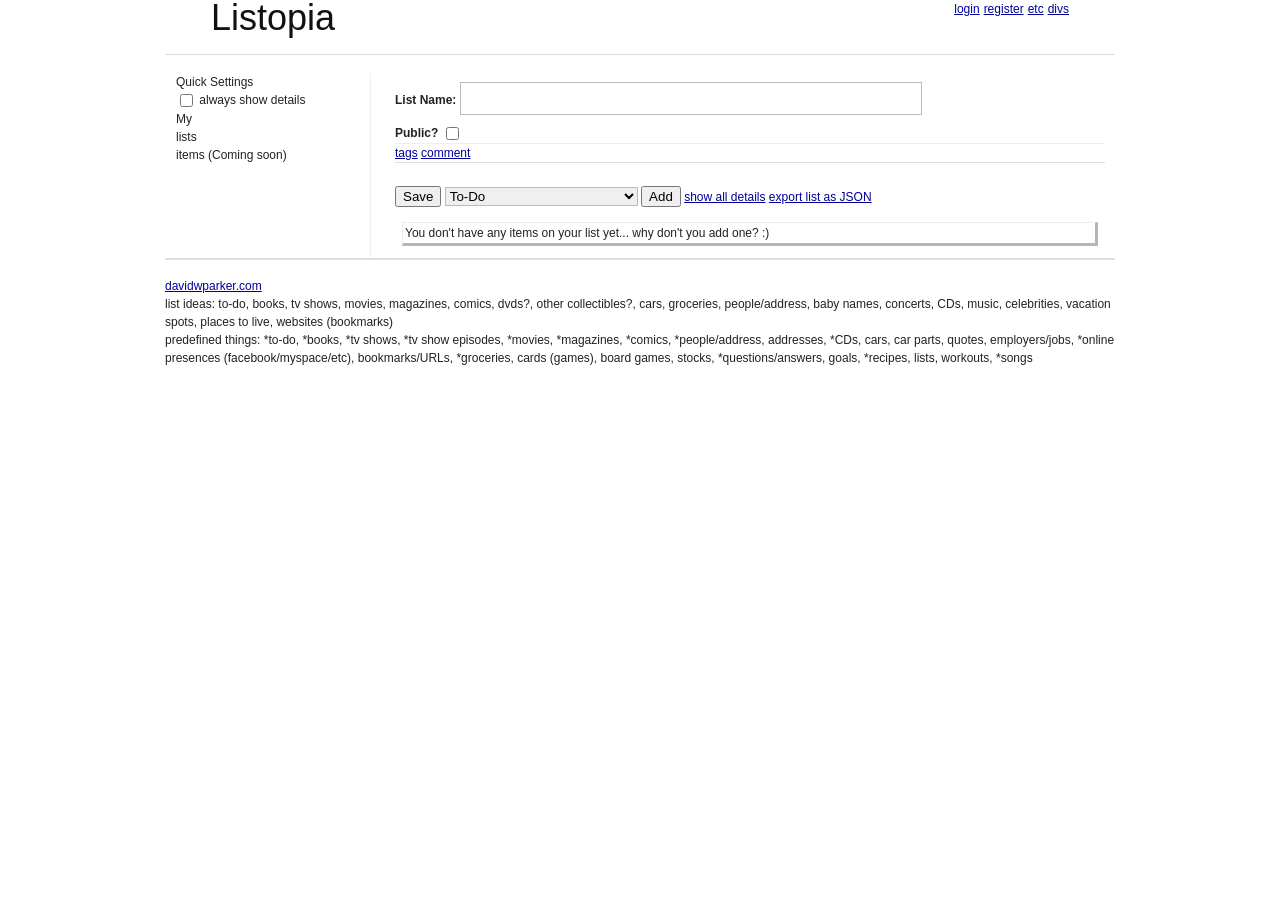
<file: index.html>
<!DOCTYPE html PUBLIC "-//W3C//DTD XHTML 1.0 Strict//EN" "http://www.w3.org/TR/xhtml1/DTD/xhtml1-strict.dtd">
<html xmlns="http://www.w3.org/1999/xhtml" xml:lang="en" lang="en">
<head>
<title>Listopia</title>
  <meta http-equiv="Content-Type" content="text/html;charset=utf-8" />
  <link rel="stylesheet" type="text/css" href="css/screen.css" />
  <!--[if IE]>
    <link rel="stylesheet" href="css/ie.css" type="text/css" media="screen, projection" />
  <![endif]-->
  <!--<link rel="stylesheet" type="text/css" href="css/smoothness/jquery-ui-1.7.custom.css" />-->
  <!-- probably not going to keep jquery custom.css  It's HUGE! -->
</head>
<body>
<div id="container" class="container">
  <div id="header" class="prepend-1">
    <ul id="main_links" class="fr append-1">
      <li><a href="#">login</a></li>
      <li><a href="#">register</a></li>
      <li><a href="#">etc</a></li>
      <li><a href="divblocktest.html">divs</a></li>
    </ul>
    <ul id="title">
      <li><h1>Listopia</h1></li>
    </ul>
  </div>
  <hr />
  <div id="content">
    <div id="sidebar" class="span-5 prepend-light-1">
      <ul>
        <li class="list_header">Quick Settings</li>
        <li>
          <input type="checkbox" id="show_details" class="valigntop" />
          <span >always show details</span>
        </li>
        <li class="list_header">My </li>
        <li>lists</li>
        <li>items (Coming soon)</li>
      </ul>
    </div>
    <div id="main_content" class="span-18 last lcolborder">
      <form action="">
        <div id="list_info">
          <label for="listName">List Name:</label>
          <input type="text" id="listName" name="listName" class="title span-12"/>
          <div class="details">
            <b>Public?</b>
            <input type="checkbox" name="listPrivate" class="valigntop" />
            <div class='tgcmdiv'><a class='tag' href='#'>tags</a> <a class='comment' href='#'>comment</a></div>
          </div>
        </div>
        <hr />
        <div class="saveAddBar">
          <input type="submit" value="Save" />
          <select class="itemOptions">
            <optgroup label="Predefined">
              <option value="11">To-Do</option>
              <option value="12">Book</option>
              <option value="13">Movie</option>
              <option value="14">TV Show</option>
              <option value="15">TV Show Episode</option>
              <option value="16">Person</option>
              <option value="17">Magazine</option>
              <option value="18">Comic Book</option>
              <option value="19">Grocery</option>
              <option value="20">CD</option>
              <option value="21">Question/Answer</option>
              <option value="22">Recipe</option>
              <option value="23">Online Presence</option>
              <option value="24">Song</option>
            </optgroup>
            <optgroup label="Basic">
              <option value="1">Text</option>
              <option value="2">Text Area</option>
              <option value="3">Text w/Text Area</option>
              <option value="4">Text w/Date</option>
              <option value="5">Text Area w/Date</option>
              <option value="6">Text w/Text Area and Date</option>
            </optgroup>
          </select>
          <input type="button" class="button addButton" value="Add" />
          <a href="#" class="show_hide_details">show all details</a>
          <a href="#" class="export_list_JSON">export list as JSON</a>
        </div>
        <ul id="items"><li class="item">You don't have any items on your list yet... why don't you add one? :)</li>
        </ul>
      </form>
    </div>
  </div>
  <hr />
  <div id="footer">
    <a href="http://davidwparker.com">davidwparker.com</a>
  </div>
  list ideas:
  to-do, books, tv shows, movies, magazines, comics, dvds?, other collectibles?, cars, groceries, people/address, baby names, concerts, CDs, music, celebrities, vacation spots, places to live, websites (bookmarks)<br />
  predefined things:
  *to-do, *books, *tv shows, *tv show episodes, *movies, *magazines, *comics, *people/address, addresses, *CDs, cars, car parts, quotes, employers/jobs, *online presences (facebook/myspace/etc), bookmarks/URLs, *groceries, cards (games), board games, stocks, *questions/answers, goals, *recipes, lists, workouts, *songs
<div id="tagged" class="hide">
  <div class="tags">
    <b>Tags:</b>
    <input type="text" class="text" name="tags"/>
  </div>
</div>
<div id="commented" class="hide">
  <div class="comments">
    <b class="valigntop">Comments:</b>
    <textarea cols="16" rows="5" name="comments" class="tall-light-7 span-14"></textarea>
  </div>
</div>
<div id="deleteitem" title="Delete?" class="hide">Do you permanently want to delete this item?</div>
<ul id="types" class="hide">
  <li id="tt" class="item basic">
    <div class="itemcontent">
      <input type="text" class="text" name="text" />
    </div>
  </li>
  <li id="tat" class="item basic">
    <div class="itemcontent">
      <textarea cols="16" rows="5" name="textarea" class="tall-6"></textarea>
    </div>
  </li>
  <li id="ttat" class="item basic">
    <div class="itemcontent">
      <input type="text" name="texttextareatext" class="text" /><br />
      <textarea cols="16" rows="5" name="texttextarea" class="tall-6"></textarea>
    </div>
  </li>
  <li id="tdt" class="item basic">
    <div class="itemcontent">
      <input type="text" name="textwdatedate" class="text datepicker span-3" />
      <input type="text" name="textwdatetext" class="text" />
    </div>
  </li>
  <li id="tadt" class="item basic">
    <div class="itemcontent">
      <input type="text" name="textareawdatedate" class="text datepicker span-3" /><br />
      <textarea cols="16" rows="5" name="textareawdatearea" class="tall-6"></textarea>
    </div>
  </li>
  <li id="ttadt" class="item basic">
    <div class="itemcontent">
      <input type="text" name="texttextareadatedate" class="text datepicker span-3" />
      <input type="text" name="texttextareadatetext" class="text" /><br />
      <textarea cols="16" rows="5" name="texttextareadatearea" class="tall-6"></textarea>
    </div>
  </li>
  <li id="todo" class="detailed item">
    <div class="itemcontent">
      <div>
        <b>What:</b>
        <input type="text" name="todo" class="text" />
      </div>
      <div class="details hide">
        <div>
          <b>Due Date:</b>
          <input type="text" name="tododuedate" class="text datepicker span-3" />
        </div>
        <div>
          <b class="valigntop">Details:</b>
          <textarea name="tododetails" class="tall-5" cols="16" rows="5"></textarea>
        </div>
        <div>
          <b>Completed?</b>
          <input type="checkbox" name="todocomp" class="revealnext valigntop" />
          <div class="hide">
            <b>Completion Date:</b>
            <input type="text" name="todocompdate" class="text datepicker span-3" />
          </div>
        </div>
      </div>
    </div>
  </li>
  <li id="bk" class="detailed item">
    <div class="itemcontent">
      <div>
        <b>Title or ISBN:</b>
        <input type="text" name="book" class="text" />
      </div>
      <div class="details hide">
        <div>
          <b>Do you own this book?</b>
          <input type="checkbox" name="bookown" class="valigntop" />
        </div>
        <div>
          <b>Have you read this book?</b>
          <input type="checkbox" name="bookread" class="revealnext valigntop" />
          <div class="hide">
            <a class="addone push-light-4" href="#">add reading</a>
            <ul class="bkreading">
              <li>
                <b>Start Date:</b>
                <input type="text" name="bookstartdate" class="text datepicker span-3" />
                <b class="prepend-light-1">End Date:</b>
                <input type="text" name="bookenddate" class="text datepicker span-3" />
                <b class="prepend-light-1">Rating:</b>
                <select class="rating"><option value=''></option></select>
              </li>
            </ul>
          </div>
        </div>
      </div>
    </div>
  </li>
  <li id="mv" class="detailed item">
    <div class="itemcontent">
      <div>
        <b>Title or ISBN:</b>
        <input type="text" name="movie" class="text" />
      </div>
      <div class="details hide">
        <div>
          <b>Do you own this movie?</b>
          <input type="checkbox" name="movieown" class="revealnext valigntop" />
          <div class="hide">
            <a class="addone push-light-4" href="#">add type</a>
            <ul class="tvowntype">
              <li>
                <b class="prepend-light-1">Type:</b>
                <select>
                  <option value='dv'>DVD</option>
                  <option value='di'>Digital</option>
                  <option value='br'>Blu-Ray</option>
                  <option value='vh'>VHS</option>
                  <option value='ot'>Other</option>
                </select>
              </li>
            </ul>
          </div>
        </div>
        <div>
          <b>Have you seen this movie?</b>
          <input type="checkbox" name="movieseen" class="revealnext valigntop" />
          <div class="hide">
            <a class="addone push-light-4" href="#">add viewing</a>
            <ul class="mvviewing">
              <li>
                <b>Date:</b>
                <input type="text" name="moviedate" class="text datepicker span-3" />
                <b class="prepend-light-1">Rating:</b>
                <select class="rating"><option value=''></option></select>
              </li>
            </ul>
          </div>          
        </div>
      </div>
    </div>
  </li>
  <li id="tv" class="detailed item">
    <div class="itemcontent">
      <div>
        <b>Title or ISBN:</b>
        <input type="text" name="tv" class="text" />
      </div>
      <div class="details hide">
        <div>
          <b>Complete Series?</b>
          <input type="checkbox" name="tvseries" class="revealnext valigntop" />
          <div class="hide">
            <b class="prepend-light-1">Rating:</b>            <select class="rating"><option value=''></option></select>
          </div>
        </div>
        or
        <div>
          <b>Individual Season?</b>
          <input type="checkbox" name="tvseason" class="revealnext valigntop" />
          <div class="hide">
            <a class="addone push-light-4" href="#">add season</a>
            <ul class="tvseason">
              <li>
                <b>Season:</b>
                <input type="text" class="text span-1" name="tvseason"/>
                <b class="prepend-light-1">Rating:</b>
                <select class="rating"><option value=''></option></select>
              </li>
            </ul>
          </div>
        </div>
        <div>
          <b>Do you own this TV show?</b>
          <input type="checkbox" name="tvown" class="revealnext valigntop" />
          <div class="hide">
            <a class="addone push-light-4" href="#">add type</a>
            <ul class="tvowntype">
              <li>
                <b class="prepend-light-1">Type:</b>
                <select>
                  <option value='dv'>DVD</option>
                  <option value='di'>Digital</option>
                  <option value='br'>Blu-Ray</option>
                  <option value='vh'>VHS</option>
                  <option value='ot'>Other</option>
                </select>
              </li>
            </ul>
          </div>
        </div>
        <div>
          <b>Have you seen this TV show?</b>
          <input type="checkbox" name="tvseen" class="revealnext valigntop" />
          <div class="hide">
            <a class="addone push-light-4" href="#">add viewing</a>
            <ul class="tvviewing">
              <li>
                <b>Start Date:</b>
                <input type="text" name="tvstartdate" class="text datepicker span-3" />
                <b class="prepend-light-1">End Date:</b>
                <input type="text" name="tvenddate" class="text datepicker span-3" />
                <b class="prepend-light-1">Rating:</b>
                <select class="rating"><option value=''></option></select>
              </li>
            </ul>
          </div>
        </div>
      </div>
    </div>
  </li>
  <li id="tvi" class="detailed item">
    <div class="itemcontent">
      <div>
        <b>Title:</b>
        <input type="text" name="tvi" class="text" />
      </div>
      <div class="details hide">
        <div>
          <b>Season:</b>
          <input type="text" class="text span-1" name="tviseason"/>
          <b>Episode:</b>
          <input type="text" class="text span-1" name="tviepisode"/>
          <b class="prepend-light-1">Rating:</b>          <select class="rating"><option value=''></option></select>
        </div>
        <div>
          <b>Have you seen this episode?</b>
          <input type="checkbox" name="tviseen" class="revealnext valigntop" />
          <div class="hide">
            <a class="addone push-light-4" href="#">add viewing</a>
            <ul class="tviviewing">
              <li>
                <b>Start Date:</b>
                <input type="text" name="tvistartdate" class="text datepicker span-3" />
                <b class="prepend-light-1">End Date:</b>
                <input type="text" name="tvienddate" class="text datepicker span-3" />
                <b class="prepend-light-1">Rating:</b>
                <select class="rating"><option value=''></option></select>
              </li>
            </ul>
          </div>
        </div>
      </div>
    </div>
  </li>
  <li id="per" class="detailed item">
    <div class="itemcontent">
      <div>
        <b>Name:</b>
        <input type="text" name="person" class="text" />
      </div>
      <div class="details hide">
        <div>
          <span class="append-light-1"><b>Phone</b></span><a href="#" class="addone">add</a>
          <ul class="phone">
            <li>
              <input type="text" name="perphone" class="text span-8" />
              <select class="valigntop">
                <option>Home</option>
                <option>Cell</option>
                <option>Work</option>
                <option>Home Fax</option>
                <option>Work Fax</option>
                <option>Other</option>
              </select>
            </li>
          </ul>
        </div>
        <div>
          <span class="append-light-1"><b>Email</b></span><a href="#" class="addone">add</a>
          <ul class="email">
            <li>
              <input type="text" name="peremail" class="text span-8" />
              <select class="valigntop">
                <option>Home</option>
                <option>Work</option>
                <option>Other</option>
              </select>
            </li>
          </ul>
        </div>
        <div>
          <span class="append-light-1"><b>Address</b></span><a href="#" class="addone">add</a>
          <ul class="address">
            <li>
              <textarea cols="16" rows="5" name="peraddress" class="span-8 tall-4"></textarea>
              <select class="valigntop">
                <option>Home</option>
                <option>Work</option>
                <option>Other</option>
              </select>
            </li>
          </ul>
        </div>
        <div>
          <b>Birthday:</b>
          <input type="text" name="perbirthdate" class="text datepicker span-3" />
        </div>
        <div>
          <span class="append-light-1"><b>Instant Messenger</b></span><a href="#" class="addone">add</a>
          <ul class="instantmess">
            <li>
              <input type="text" name="perinstantmess" class="text span-8" />
              <select class="valigntop">
                <option>AIM</option>
                <option>GTalk</option>
                <option>ICQ</option>
                <option>IRC</option>
                <option>MSN</option>
                <option>MySpaceIM</option>
                <option>XMPP</option>
                <option>Yahoo</option>
                <option>Other</option>
              </select>
            </li>
          </ul>
        </div>
        <div>
          <span class="append-light-1"><b>Online Presence</b></span><a href="#" class="addone">add</a>
          <ul class="onlinepresence">
            <li>
              <input type="text" name="peronlinepresence" class="text span-8" />
              <select class="valigntop">
                <option>Bebo</option>
                <option>DeviantART</option>
                <option>Facebook</option>
                <option>Flixster</option>
                <option>Friendster</option>
                <option>hi5</option>
                <option>imeem</option>
                <option>Last.fm</option>
                <option>LinkedIn</option>
                <option>LiveJournal</option>
                <option>MySpace</option>
                <option>Orkut</option>
                <option>Twitter</option>
                <option>Other</option>
              </select>
            </li>
          </ul>
        </div>
      </div>
    </div>
  </li>
  <li id="mg" class="detailed item">
    <div class="itemcontent">
      <div>
        <b>Title:</b>
        <input type="text" name="mag" class="text" />
      </div>
      <div class="details hide">
        <div>
          <b>Do you have a subscription to this magazine?</b>
          <input type="checkbox" name="magsub" class="valigntop" />
        </div>
        <div>
          <a class="addone push-light-4" href="#">add issue</a>
          <ul class="magissue">
            <li>              <b>Number:</b>
              <input type="text" name="magnumber" class="text span-3" />
              <b class="prepend-light-1">Rating:</b>              <select class="rating"><option value=''></option></select>
            </li>
          </ul>
        </div>
      </div>    </div>
  </li>
  <li id="co" class="detailed item">
    <div class="itemcontent">
      <div>
        <b>Title:</b>
        <input type="text" name="comic" class="text" />
      </div>
      <div class="details hide">
        <div>
          <b>Do you have a subscription to this comic book?</b>
          <input type="checkbox" name="comicsub" class="valigntop" />
        </div>
        <div>
          <a class="addone push-light-4" href="#">add issue</a>
          <ul class="comicissue">
            <li>              <b>Number:</b>
              <input type="text" name="comicnumber" class="text span-3" />
              <b class="prepend-light-1">Rating:</b>              <select class="rating"><option value=''></option></select>
              <b>Signed?</b>
              <input type="checkbox" name="comicsign" class="revealend" />
              <div class="hide movetoend">
                <a class="addone push-light-4" href="#">add signature</a>
                <ul class="comicsig">
                  <li>                    <b>by</b>
                    <input type="text" name="comicsig" class="text" />
                  </li>
                </ul>
              </div>
            </li>
          </ul>
        </div>      </div>
    </div>
  </li>
  <li id="cd" class="detailed item">
    <div class="itemcontent">
      <div>
        <b>Name or ISBN:</b>
        <input type="text" name="cd" class="text" />
      </div>
      <div class="details hide">
        <div>
          <b>Do you own this cd?</b>
          <input type="checkbox" name="cdown" class="valigntop" />
        </div>
        <div>
          <b class="prepend-light-1">Rating:</b>
          <select class="rating"><option value=''></option></select>
        </div>
      </div>
    </div>
  </li>
  <li id="qa" class="basic item">
    <div class="itemcontent">
      <b class="valigntop">Question:</b>
      <textarea cols="16" rows="5" name="qaquestion" class="span-10 tall-light-7"></textarea>
      <br />
      <b class="valigntop">Answer:</b>
      <textarea cols="16" rows="5" name="qaanswer" class="span-10 tall-light-7"></textarea>
    </div>
  </li>
  <li id="re" class="detailed item">
    <div class="itemcontent">
      <div>
        <b>Name:</b>
        <input type="text" name="recipe" class="text" />
      </div>
      <div class="details hide">
        <span class="append-light-1"><b>Ingredients</b></span><a href="#" class="addone">add</a>
        <ul class="recipeing">
          <li>            <input type="text" name="recipeing" class="text" />
          </li>
        </ul>
        <span class="append-light-1"><b>Preparation Steps</b></span><a href="#" class="addone">add</a>
        <ul class="recipestep">
          <li>            <textarea cols="16" rows="5" name="qaanswer" class="span-10 tall-light-7"></textarea>
          </li>
        </ul>
        <div>
          <b>Rating:</b>
          <select class="rating"><option value=''></option></select>
        </div>
      </div>
    </div>
  </li>
  <li id="op" class="basic item">
    <div class="itemcontent">
      <input type="text" name="peronlinepresence" class="text span-11" />
      <select class="valigntop">
        <option>Bebo</option>
        <option>DeviantART</option>
        <option>Facebook</option>
        <option>Flixster</option>
        <option>Friendster</option>
        <option>hi5</option>
        <option>imeem</option>
        <option>Last.fm</option>
        <option>LinkedIn</option>
        <option>LiveJournal</option>
        <option>MySpace</option>
        <option>Orkut</option>
        <option>Twitter</option>
        <option>Other</option>
      </select>
    </div>
  </li>
  <li id="so" class="basic item">
    <div class="itemcontent">
      <b>Name:</b>
      <input type="text" class="text" name="soname" />
      <br />
      <b class="push-light-img">by:</b>
      <input type="text" class="text" name="soby" />
    </div>
  </li>
</ul>
</div>
<script type="text/javascript" src="js/jquery-1.3.2.min.js"></script>
<script type="text/javascript" src="js/jquery-ui-1.7.custom.min.js"></script>
<script type="text/javascript" src="js/jquery.autoresize.js"></script>
<script type="text/javascript" src="js/jquery.cookie.js"></script>
<script type="text/javascript" src="js/application.js"></script>
</body>
</html>
</file>
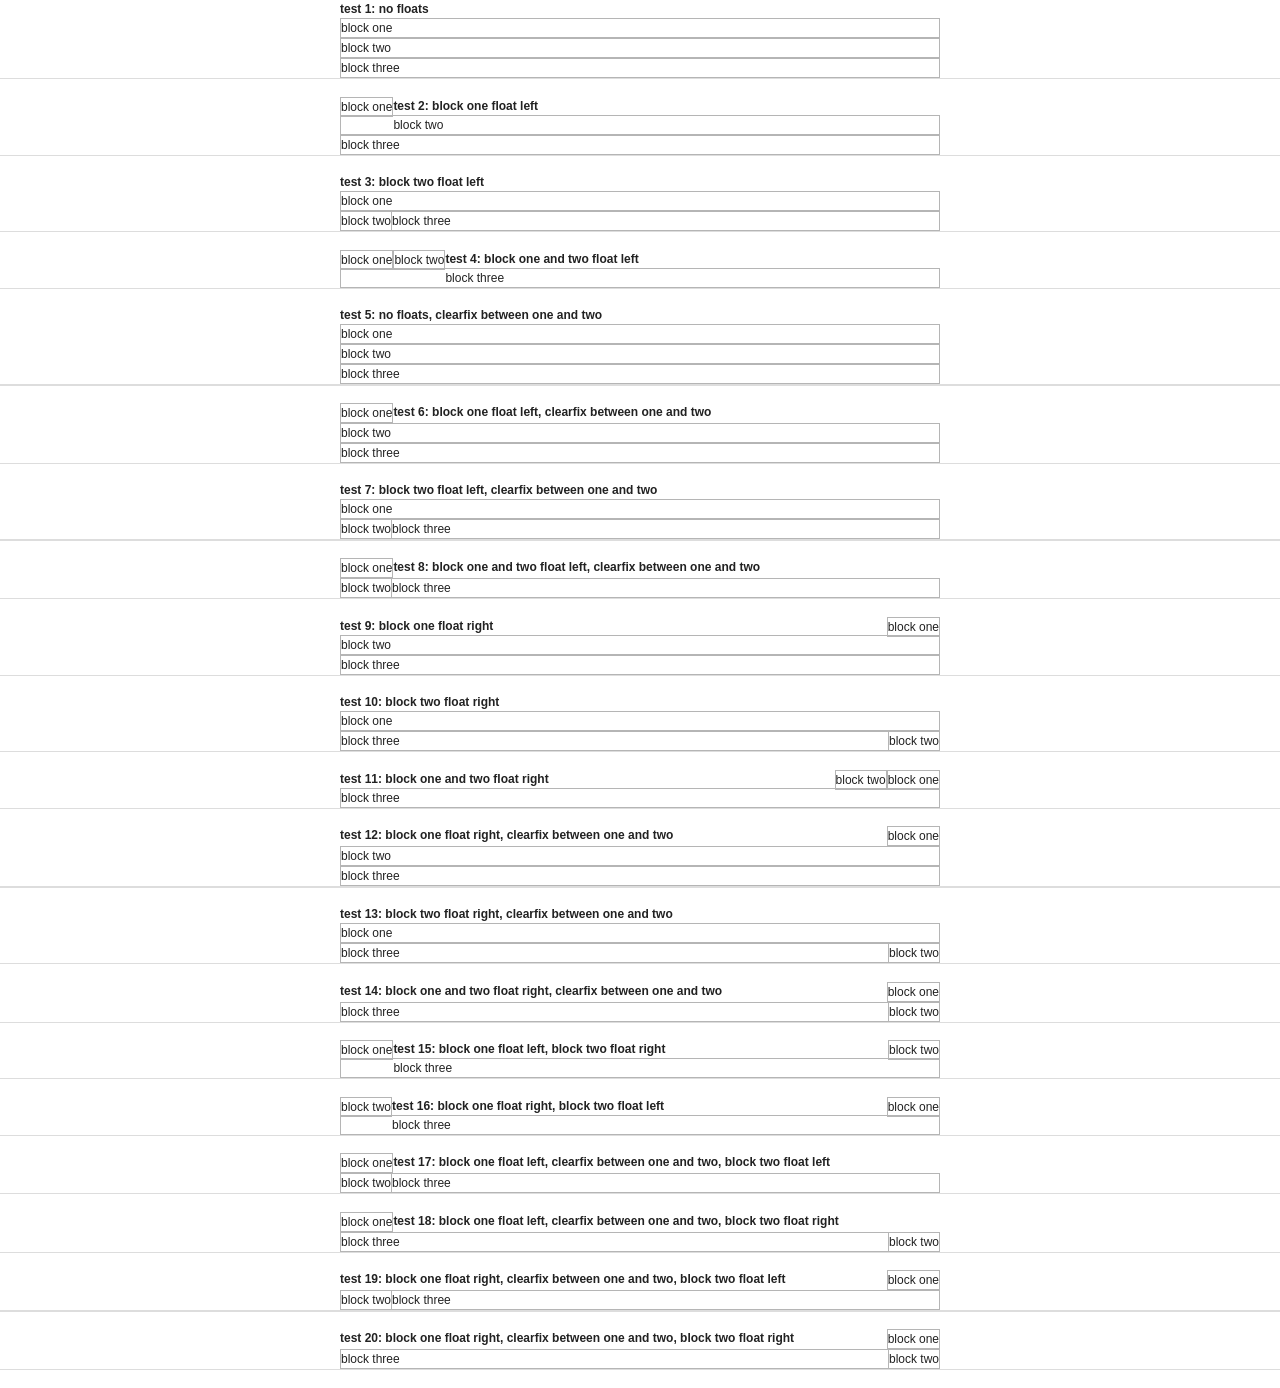
<file: divblocktest.html>
<!DOCTYPE html PUBLIC "-//W3C//DTD XHTML 1.0 Strict//EN" "http://www.w3.org/TR/xhtml1/DTD/xhtml1-strict.dtd">
<html xmlns="http://www.w3.org/1999/xhtml" xml:lang="en" lang="en">
<head>
<title>div float tests</title>
  <meta http-equiv="Content-Type" content="text/html;charset=utf-8" />
  <link rel="stylesheet" type="text/css" href="css/screen.css" />
  <style type="text/css">
    .container{width:600px;}
    .container div{border:1px solid #B5B5B5;}
    .container div.clearfix{border:0px;}
  </style>
</head>
<body>
<div class="container">
  <b>test 1: no floats</b>
  <div>block one</div>
  <div>block two</div>
  <div>block three</div>
</div>
<hr />
<div class="container">
  <b>test 2: block one float left</b>
  <div style="float:left;">block one</div>
  <div>block two</div>
  <div>block three</div>
</div>
<hr />
<div class="container">
  <b>test 3: block two float left</b>
  <div>block one</div>
  <div style="float:left;">block two</div>
  <div>block three</div>
</div>
<hr />
<div class="container">
  <b>test 4: block one and two float left</b>
  <div style="float:left;">block one</div>
  <div style="float:left;">block two</div>
  <div>block three</div>
</div>
<hr />
<div class="container">
  <b>test 5: no floats, clearfix between one and two</b>
  <div>block one</div>
  <div class='clearfix'></div>
  <div>block two</div>
  <div>block three</div>
</div>
<hr />
<div class="container">
  <b>test 6: block one float left, clearfix between one and two</b>
  <div style="float:left;">block one</div>
  <div class='clearfix'></div>
  <div>block two</div>
  <div>block three</div>
</div>
<hr />
<div class="container">
  <b>test 7: block two float left, clearfix between one and two</b>
  <div>block one</div>
  <div class='clearfix'></div>
  <div style="float:left;">block two</div>
  <div>block three</div>
</div>
<hr />
<div class="container">
  <b>test 8: block one and two float left, clearfix between one and two</b>
  <div style="float:left;">block one</div>
  <div class='clearfix'></div>
  <div style="float:left;">block two</div>
  <div>block three</div>
</div>
<hr />
<div class="container">
  <b>test 9: block one float right</b>
  <div style="float:right;">block one</div>
  <div>block two</div>
  <div>block three</div>
</div>
<hr />
<div class="container">
  <b>test 10: block two float right</b>
  <div>block one</div>
  <div style="float:right;">block two</div>
  <div>block three</div>
</div>
<hr />
<div class="container">
  <b>test 11: block one and two float right</b>
  <div style="float:right;">block one</div>
  <div style="float:right;">block two</div>
  <div>block three</div>
</div>
<hr />
<div class="container">
  <b>test 12: block one float right, clearfix between one and two</b>
  <div style="float:right;">block one</div>
  <div class='clearfix'></div>
  <div>block two</div>
  <div>block three</div>
</div>
<hr />
<div class="container">
  <b>test 13: block two float right, clearfix between one and two</b>
  <div>block one</div>
  <div class='clearfix'></div>
  <div style="float:right;">block two</div>
  <div>block three</div>
</div>
<hr />
<div class="container">
  <b>test 14: block one and two float right, clearfix between one and two</b>
  <div style="float:right;">block one</div>
  <div class='clearfix'></div>
  <div style="float:right;">block two</div>
  <div>block three</div>
</div>
<hr />
<div class="container">
  <b>test 15: block one float left, block two float right</b>
  <div style="float:left;">block one</div>
  <div style="float:right;">block two</div>
  <div>block three</div>
</div>
<hr />
<div class="container">
  <b>test 16: block one float right, block two float left</b>
  <div style="float:right;">block one</div>
  <div style="float:left;">block two</div>
  <div>block three</div>
</div>
<hr />
<div class="container">
  <b>test 17: block one float left, clearfix between one and two, block two float left</b>
  <div style="float:left;">block one</div>
  <div class='clearfix'></div>
  <div style="float:left;">block two</div>
  <div>block three</div>
</div>
<hr />
<div class="container">
  <b>test 18: block one float left, clearfix between one and two, block two float right</b>
  <div style="float:left;">block one</div>
  <div class='clearfix'></div>
  <div style="float:right;">block two</div>
  <div>block three</div>
</div>
<hr />
<div class="container">
  <b>test 19: block one float right, clearfix between one and two, block two float left</b>
  <div style="float:right;">block one</div>
  <div class='clearfix'></div>
  <div style="float:left;">block two</div>
  <div>block three</div>
</div>
<hr />
<div class="container">
  <b>test 20: block one float right, clearfix between one and two, block two float right</b>
  <div style="float:right;">block one</div>
  <div class='clearfix'></div>
  <div style="float:right;">block two</div>
  <div>block three</div>
</div>
<hr />

</body>
</html>
</file>
<file: css/screen.css>
/* -----------------------------------------------------------------------
 Blueprint CSS Framework 0.8
 http://blueprintcss.org
   * Copyright (c) 2007-Present. See LICENSE for more info.
   * See README for instructions on how to use Blueprint.
   * For credits and origins, see AUTHORS.
   * This is a compressed file. See the sources in the 'src' directory.
----------------------------------------------------------------------- */

/* reset.css */
html, body, div, span, object, iframe, h1, h2, h3, h4, h5, h6, p, blockquote, pre, a, abbr, acronym, address, code, del, dfn, em, img, q, dl, dt, dd, ol, ul, li, fieldset, form, label, legend, table, caption, tbody, tfoot, thead, tr, th, td {margin:0;padding:0;border:0;font-weight:inherit;font-style:inherit;font-size:100%;font-family:inherit;vertical-align:baseline;}
body {line-height:1.5;}
table {border-collapse:separate;border-spacing:0;}
caption, th, td {text-align:left;font-weight:normal;}
table, td, th {vertical-align:middle;}
blockquote:before, blockquote:after, q:before, q:after {content:"";}
blockquote, q {quotes:"" "";}
a img {border:none;}

/* typography.css */
body {font-size:75%;color:#222;background:#fff;font-family:"Helvetica Neue", Arial, Helvetica, sans-serif;}
h1, h2, h3, h4, h5, h6 {font-weight:normal;color:#111;}
h1 {font-size:3em;line-height:1;margin-bottom:0.5em;}
h2 {font-size:2em;margin-bottom:0.75em;}
h3 {font-size:1.5em;line-height:1;margin-bottom:1em;}
h4 {font-size:1.2em;line-height:1.25;margin-bottom:1.25em;}
h5 {font-size:1em;font-weight:bold;margin-bottom:1.5em;}
h6 {font-size:1em;font-weight:bold;}
h1 img, h2 img, h3 img, h4 img, h5 img, h6 img {margin:0;}
p {margin:0 0 1.5em;}
p img.left {float:left;margin:1.5em 1.5em 1.5em 0;padding:0;}
p img.right {float:right;margin:1.5em 0 1.5em 1.5em;}
a:focus, a:hover {color:#000;}
a {color:#009;text-decoration:underline;}
blockquote {margin:1.5em;color:#666;font-style:italic;}
strong {font-weight:bold;}
em, dfn {font-style:italic;}
dfn {font-weight:bold;}
sup, sub {line-height:0;}
abbr, acronym {border-bottom:1px dotted #666;}
address {margin:0 0 1.5em;font-style:italic;}
del {color:#666;}
pre {margin:1.5em 0;white-space:pre;}
pre, code, tt {font:1em 'andale mono', 'lucida console', monospace;line-height:1.5;}
li ul, li ol {margin:0 1.5em;}
ul, ol {margin:0 0.5em 1em 0.5em;}
ul {list-style-type:none;}
ol {list-style-type:decimal;}
dl {margin:0 0 1.5em 0;}
dl dt {font-weight:bold;}
dd {margin-left:1.5em;}
table {margin-bottom:1.4em;width:100%;}
th {font-weight:bold;}
thead th {background:#c3d9ff;}
th, td, caption {padding:4px 10px 4px 5px;}
tr.even td {background:#e5ecf9;}
tfoot {font-style:italic;}
caption {background:#eee;}
.small {font-size:.8em;margin-bottom:1.875em;line-height:1.875em;}
.large {font-size:1.2em;line-height:2.5em;margin-bottom:1.25em;}
.hide {display:none;}
.quiet {color:#666;}
.loud {color:#000;}
.highlight {background:#ff0;}
.added {background:#060;color:#fff;}
.removed {background:#900;color:#fff;}
.first {margin-left:0;padding-left:0;}
.last {margin-right:0;padding-right:0;}
.top {margin-top:0;padding-top:0;}
.bottom {margin-bottom:0;padding-bottom:0;}

/* grid.css */
.container {width:950px;margin:0 auto;}
.showgrid {background:url(src/grid.png);}
.column, div.span-1, div.span-2, div.span-3, div.span-4, div.span-5, div.span-6, div.span-7, div.span-8, div.span-9, div.span-10, div.span-11, div.span-12, div.span-13, div.span-14, div.span-15, div.span-16, div.span-17, div.span-18, div.span-19, div.span-20, div.span-21, div.span-22, div.span-23, div.span-24 {float:left;margin-right:10px;}
.last, div.last {margin-right:0;}
.span-1 {width:30px;}
.span-2 {width:70px;}
.span-3 {width:110px;}
.span-4 {width:150px;}
.span-5 {width:190px;}
.span-6 {width:230px;}
.span-7 {width:270px;}
.span-8 {width:310px;}
.span-9 {width:350px;}
.span-10 {width:390px;}
.span-11 {width:430px;}
.span-12 {width:470px;}
.span-13 {width:510px;}
.span-14 {width:550px;}
.span-15 {width:590px;}
.span-16 {width:630px;}
.span-17 {width:670px;}
.span-18 {width:710px;}
.span-19 {width:750px;}
.span-20 {width:790px;}
.span-21 {width:830px;}
.span-22 {width:870px;}
.span-23 {width:910px;}
.span-24, div.span-24 {width:950px;margin:0;}
input.span-1, textarea.span-1, select.span-1 {width:30px!important;}
input.span-2, textarea.span-2, select.span-2 {width:50px!important;}
input.span-3, textarea.span-3, select.span-3 {width:90px!important;}
input.span-4, textarea.span-4, select.span-4 {width:130px!important;}
input.span-5, textarea.span-5, select.span-5 {width:170px!important;}
input.span-6, textarea.span-6, select.span-6 {width:210px!important;}
input.span-7, textarea.span-7, select.span-7 {width:250px!important;}
input.span-8, textarea.span-8, select.span-8 {width:290px!important;}
input.span-9, textarea.span-9, select.span-9 {width:330px!important;}
input.span-10, textarea.span-10, select.span-10 {width:370px!important;}
input.span-11, textarea.span-11, select.span-11 {width:410px!important;}
input.span-12, textarea.span-12, select.span-12 {width:450px!important;}
input.span-13, textarea.span-13, select.span-13 {width:490px!important;}
input.span-14, textarea.span-14, select.span-14 {width:530px!important;}
input.span-15, textarea.span-15, select.span-15 {width:570px!important;}
input.span-16, textarea.span-16, select.span-16 {width:610px!important;}
input.span-17, textarea.span-17, select.span-17 {width:650px!important;}
input.span-18, textarea.span-18, select.span-18 {width:690px!important;}
input.span-19, textarea.span-19, select.span-19 {width:730px!important;}
input.span-20, textarea.span-20, select.span-20 {width:770px!important;}
input.span-21, textarea.span-21, select.span-21 {width:810px!important;}
input.span-22, textarea.span-22, select.span-22 {width:850px!important;}
input.span-23, textarea.span-23, select.span-23 {width:890px!important;}
input.span-24, textarea.span-24, select.span-24 {width:940px!important;}
.append-1 {padding-right:40px;}
.append-2 {padding-right:80px;}
.append-3 {padding-right:120px;}
.append-4 {padding-right:160px;}
.append-5 {padding-right:200px;}
.append-6 {padding-right:240px;}
.append-7 {padding-right:280px;}
.append-8 {padding-right:320px;}
.append-9 {padding-right:360px;}
.append-10 {padding-right:400px;}
.append-11 {padding-right:440px;}
.append-12 {padding-right:480px;}
.append-13 {padding-right:520px;}
.append-14 {padding-right:560px;}
.append-15 {padding-right:600px;}
.append-16 {padding-right:640px;}
.append-17 {padding-right:680px;}
.append-18 {padding-right:720px;}
.append-19 {padding-right:760px;}
.append-20 {padding-right:800px;}
.append-21 {padding-right:840px;}
.append-22 {padding-right:880px;}
.append-23 {padding-right:920px;}
.prepend-1 {padding-left:40px;}
.prepend-2 {padding-left:80px;}
.prepend-3 {padding-left:120px;}
.prepend-4 {padding-left:160px;}
.prepend-5 {padding-left:200px;}
.prepend-6 {padding-left:240px;}
.prepend-7 {padding-left:280px;}
.prepend-8 {padding-left:320px;}
.prepend-9 {padding-left:360px;}
.prepend-10 {padding-left:400px;}
.prepend-11 {padding-left:440px;}
.prepend-12 {padding-left:480px;}
.prepend-13 {padding-left:520px;}
.prepend-14 {padding-left:560px;}
.prepend-15 {padding-left:600px;}
.prepend-16 {padding-left:640px;}
.prepend-17 {padding-left:680px;}
.prepend-18 {padding-left:720px;}
.prepend-19 {padding-left:760px;}
.prepend-20 {padding-left:800px;}
.prepend-21 {padding-left:840px;}
.prepend-22 {padding-left:880px;}
.prepend-23 {padding-left:920px;}
div.border {padding-right:4px;margin-right:5px;border-right:1px solid #eee;}
div.colborder {padding-right:24px;margin-right:25px;border-right:1px solid #eee;}
.pull-1 {margin-left:-40px;}
.pull-2 {margin-left:-80px;}
.pull-3 {margin-left:-120px;}
.pull-4 {margin-left:-160px;}
.pull-5 {margin-left:-200px;}
.pull-6 {margin-left:-240px;}
.pull-7 {margin-left:-280px;}
.pull-8 {margin-left:-320px;}
.pull-9 {margin-left:-360px;}
.pull-10 {margin-left:-400px;}
.pull-11 {margin-left:-440px;}
.pull-12 {margin-left:-480px;}
.pull-13 {margin-left:-520px;}
.pull-14 {margin-left:-560px;}
.pull-15 {margin-left:-600px;}
.pull-16 {margin-left:-640px;}
.pull-17 {margin-left:-680px;}
.pull-18 {margin-left:-720px;}
.pull-19 {margin-left:-760px;}
.pull-20 {margin-left:-800px;}
.pull-21 {margin-left:-840px;}
.pull-22 {margin-left:-880px;}
.pull-23 {margin-left:-920px;}
.pull-24 {margin-left:-960px;}
.pull-1, .pull-2, .pull-3, .pull-4, .pull-5, .pull-6, .pull-7, .pull-8, 
.pull-9, .pull-10, .pull-11, .pull-12, .pull-13, .pull-14, .pull-15, .pull-16, 
.pull-17, .pull-18, .pull-19, .pull-20, .pull-21, .pull-22, .pull-23, .pull-24 {float:left;position:relative;}
.push-1 {margin:0 -40px 1.5em 40px;}
.push-2 {margin:0 -80px 1.5em 80px;}
.push-3 {margin:0 -120px 1.5em 120px;}
.push-4 {margin:0 -160px 1.5em 160px;}
.push-5 {margin:0 -200px 1.5em 200px;}
.push-6 {margin:0 -240px 1.5em 240px;}
.push-7 {margin:0 -280px 1.5em 280px;}
.push-8 {margin:0 -320px 1.5em 320px;}
.push-9 {margin:0 -360px 1.5em 360px;}
.push-10 {margin:0 -400px 1.5em 400px;}
.push-11 {margin:0 -440px 1.5em 440px;}
.push-12 {margin:0 -480px 1.5em 480px;}
.push-13 {margin:0 -520px 1.5em 520px;}
.push-14 {margin:0 -560px 1.5em 560px;}
.push-15 {margin:0 -600px 1.5em 600px;}
.push-16 {margin:0 -640px 1.5em 640px;}
.push-17 {margin:0 -680px 1.5em 680px;}
.push-18 {margin:0 -720px 1.5em 720px;}
.push-19 {margin:0 -760px 1.5em 760px;}
.push-20 {margin:0 -800px 1.5em 800px;}
.push-21 {margin:0 -840px 1.5em 840px;}
.push-22 {margin:0 -880px 1.5em 880px;}
.push-23 {margin:0 -920px 1.5em 920px;}
.push-24 {margin:0 -960px 1.5em 960px;}
.push-1, .push-2, .push-3, .push-4, .push-5, .push-6, .push-7, .push-8, 
.push-9, .push-10, .push-11, .push-12, .push-13, .push-14, .push-15, .push-16, 
.push-17, .push-18, .push-19, .push-20, .push-21, .push-22, .push-23, .push-24 {float:right;position:relative;}
.prepend-top {margin-top:1.5em;}
.append-bottom {margin-bottom:1.5em;}
.box {padding:1.5em;margin-bottom:1.5em;background:#E5ECF9;}
hr {background:#ddd;color:#ddd;clear:both;float:none;width:100%;height:.1em;margin:0 0 1.45em;border:none;}
hr.space {background:#fff;color:#fff;}
.clearfix:after, .container:after {content:"\0020";display:block;height:0;clear:both;visibility:hidden;overflow:hidden;}
.clearfix, .container {display:block;}
.clear {clear:both;}

/* forms.css */
label {font-weight:bold;}
fieldset {padding:1.4em;margin:0 0 1.5em 0;border:1px solid #ccc;}
legend {font-weight:bold;font-size:1.2em;}
input.text, input.title, textarea, select {margin:0.5em 0;border:1px solid #bbb;}
input.text:focus, input.title:focus, textarea:focus, select:focus {border:1px solid #666;}
input.text, input.title {width:300px;padding:5px;}
input.title {font-size:1.5em;}
textarea {width:300px;height:200px;padding:5px;}
.error, .notice, .success {padding:.8em;margin-bottom:1em;border:2px solid #ddd;}
.error {background:#FBE3E4;color:#8a1f11;border-color:#FBC2C4;}
.notice {background:#FFF6BF;color:#514721;border-color:#FFD324;}
.success {background:#E6EFC2;color:#264409;border-color:#C6D880;}
.error a {color:#8a1f11;}
.notice a {color:#514721;}
.success a {color:#264409;}

/* application.css */
/* Corner radius */
.ui-corner-tl {-moz-border-radius-topleft:4px;-webkit-border-top-left-radius:4px;}
.ui-corner-tr {-moz-border-radius-topright:4px;-webkit-border-top-right-radius:4px;}
.ui-corner-bl {-moz-border-radius-bottomleft:4px;-webkit-border-bottom-left-radius:4px;}
.ui-corner-br {-moz-border-radius-bottomright:4px;-webkit-border-bottom-right-radius:4px;}
.ui-corner-top {-moz-border-radius-topleft:4px;-webkit-border-top-left-radius:4px;-moz-border-radius-topright:4px;-webkit-border-top-right-radius:4px;}
.ui-corner-bottom {-moz-border-radius-bottomleft:4px;-webkit-border-bottom-left-radius:4px;-moz-border-radius-bottomright:4px;-webkit-border-bottom-right-radius:4px;}
.ui-corner-right {-moz-border-radius-topright:4px;-webkit-border-top-right-radius:4px;-moz-border-radius-bottomright:4px;-webkit-border-bottom-right-radius:4px;}
.ui-corner-left {-moz-border-radius-topleft:4px;-webkit-border-top-left-radius:4px;-moz-border-radius-bottomleft:4px;-webkit-border-bottom-left-radius:4px;}
.ui-corner-all {-moz-border-radius:4px;-webkit-border-radius:4px;}
/* datepicker */
.ui-datepicker {border:1px solid #666;background-color:#fff;}
.ui-datepicker-title {text-align:center;background-color:#eee;}
.ui-datepicker-header {border:1px solid #666;margin:2px;}
.ui-datepicker-calendar {margin:0 0 2px;}
.ui-datepicker-calendar th {background-color:#fff;}
.ui-datepicker-calendar td {cursor:pointer;padding:1px;text-align:right;}
.ui-datepicker-calendar td a {background-color:#eee;border:1px solid #ccc;color:#222;display:block;padding:2px;text-decoration:none;}
.ui-datepicker-calendar td a:hover {background-color:#ccc;border:1px solid #666;}
.ui-datepicker-calendar td.ui-datepicker-unselectable, td.ui-state-disabled {background-color:#fff;border:none;cursor:default;}
/* helper*/
.ui-helper-hidden-accessible { position: absolute; left: -99999999px; }
/* lightbox */
.dialog-error {background:#FFF;border:2px solid #FBC2C4;color:#8a1f11;}
.dialog-error .ui-dialog-buttonpane{margin:0 10px 2px 10px;}
.dialog-error .ui-dialog-content{padding:5px;}
.dialog-error .ui-dialog-title{display:block;}
.dialog-error .ui-dialog-titlebar{background:#FBE3E4;border:1px solid #FBC2C4;font-weight:bold;padding:4px;margin:2px;}
/* images */
.ui-icon {display:block;text-indent:-99999px;overflow:hidden;background-repeat:no-repeat;width:16px;height:16px;background-image:url(images/ui-icons_222222_256x240.png);}
.ui-icon-border-green{background-color:#E6EFC2;border:1px dotted #264409;cursor:pointer;float:left;}
.ui-icon-border-blue{background-color:#E5ECF9;border:1px dotted #264409;cursor:pointer;float:left;}
.ui-icon-closethick {background-position: -96px -128px;float:right;margin-top:-1.5em;}
.ui-icon-circle-triangle-e {background-position: -48px -192px;float:right;}
.ui-icon-circle-triangle-w {background-position: -80px -192px;float:left;}
.ui-icon-details{background-position: -128px -112px;margin:0 3px 0 0;}
.ui-icon-dragdrop{background-position: -128px -48px;margin:1em 3px 0 0;}
/*.ui-icon-gripsmall-diagonal-se ui-icon-grip-diagonal-se {background-position: -80px -224px;}*/
.ui-sortable-helper{background-color:#FFF;}
.ui-state-hover .ui-icon, .ui-state-focus .ui-icon {background-image: url(images/ui-icons_454545_256x240.png); }
.ui-state-active .ui-icon {background-image: url(images/ui-icons_454545_256x240.png); }
.ui-widget-overlay {position:absolute;top:0;left:0;width:100%;height:100%;background-color:#A9A9A9;opacity:0.5;}

/* grid */
.append-light-1{padding-right:5px;}
.prepend-light-1{padding-left:5px;}
.push-light-img{margin-left:21px;}
.push-light-4{margin-left:20px;}
.fl{float:left;}
.fr{float:right;}

/* grid specific*/
#items li.item{padding:1px 2px;margin:10px 1px 1px;border:1px solid #eee;border-right:3px solid #B5B5B5;border-bottom:3px solid #B5B5B5}
div.itemtoolbar{margin-top:4px;position:absolute;top:0;right:0;}
div.lcolborder{padding-left:24px;border-left:1px solid #eee;}
div.itemcontent{border-left:1px solid #eee;float:left;position:relative;width:96%;overflow:hidden;}
div.tgcmdiv{border-top:1px solid #eee;float:left;width:100%}
li.item{overflow:auto;}
ul#main_links li{float:left;padding-left:4px;}

/* forms */
.tall-light-7{height:35px;}
.tall-4{height:70px;}
.tall-5{height:90px;}
.tall-6{height:110px;}
.valigntop{vertical-align:top;}
.valignmid{vertical-align:middle;}
</file>
<file: css/ie.css>
/* ie.css */
body {text-align:center;}
.container {text-align:left;}
* html legend {margin:0px -8px 16px 0;padding:0;}
ol {margin-left:2em;}
sup {vertical-align:text-top;}
sub {vertical-align:text-bottom;}
html>body p code {*white-space:normal;}
hr {margin:-8px auto 11px;}
.clearfix, .container {display:inline-block;}
* html .clearfix, * html .container {height:1%;}
fieldset {padding-top:0;}
input.text, input.title {padding:2px;}
</file>
